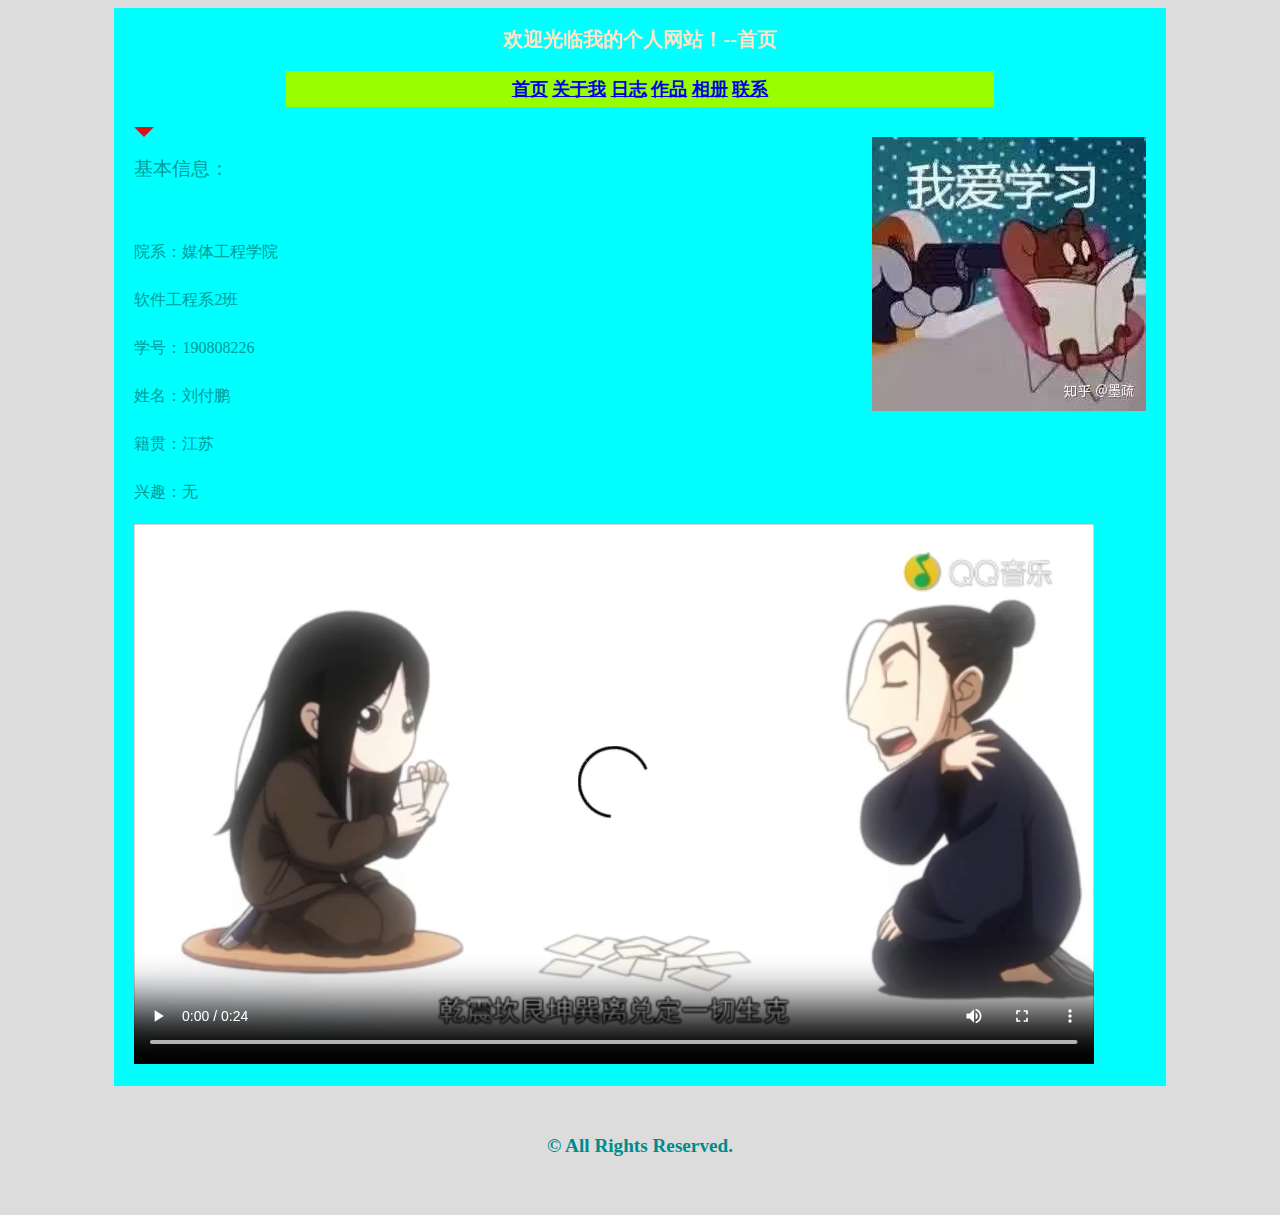
<file: index.html>
﻿<!doctype html>
<html>
<head>
<meta charset="utf-8">
<title>190808226刘付鹏的个人网站--首页</title>
	<link rel="stylesheet" href="css/main.css">
</head>

<body><div id="container">
<strong><big>
<h1>欢迎光临我的个人网站！--首页
<p class="nav"><a href="index.html">首页</a>&nbsp<a href="about.html">关于我</a>&nbsp<a href="diary.html">日志</a>&nbsp<a href="works.html">作品</a>&nbsp<a href="photo.html">相册</a>&nbsp<a href="contact.html">联系</a></h1></p><div id="triangle"></div>
<img src="images/profile.jpg"alt="头像"width="274"height="274"align="right">
<h2><p><big>基本信息：</big></p><br/>
<p>院系：媒体工程学院</p>
<p>软件工程系2班</p>
<p>学号：190808226</p>
<p>姓名：刘付鹏</p>
<p>籍贯：江苏</p>
<p>兴趣：无</p>
<video controls>
	<source src="rsc/movie1.mp4">
	<source src="rsc/movie2.Ogg">
	你的浏览器不支持video标签
</video></div><br/>
<p class="copyright">&copy; All Rights Reserved.</h2></p></p><br/>
</strong></big>
</body>
</html>
</file>
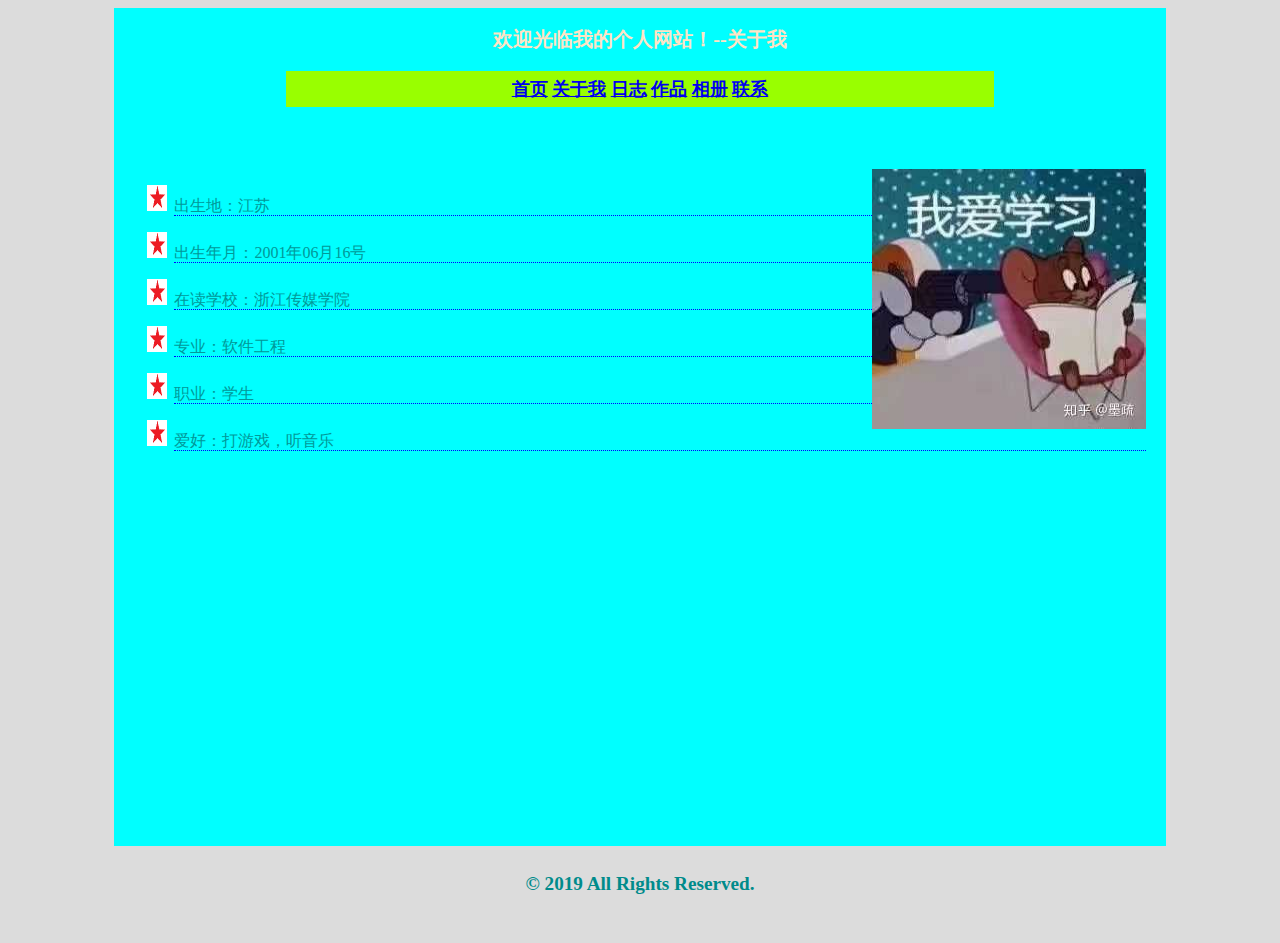
<file: about.html>
<!doctype html>
<html>
<head>
<meta charset="utf-8">
<title>190808226刘付鹏的个人网站--关于我</title>
	<link rel="stylesheet" href="css/main.css">
	<style>
    li{
	height:30px;
	list-style-image:url("images/disc.png");
	line-height:30px;
	border-bottom:1px dotted blue;
	</style>
</head>

<body><div id="container">
<strong><big>
<h1>欢迎光临我的个人网站！--关于我</h1>
<p class="nav"><a href="index.html">首页</a>&nbsp<a href="about.html">关于我</a>&nbsp<a href="diary.html">日志</a>&nbsp<a href="works.html">作品</a>&nbsp<a href="photo.html">相册</a>&nbsp<a href="contact.html">联系</a></p><br/>
<br/>
<img src="images/profile.jpg"alt="头像"width="274"height="260"align="right">
<h2><ul>
	<li><p>出生地：江苏</p></li>
	<li><p>出生年月：2001年06月16号</p></li>
	<li><p>在读学校：浙江传媒学院</p></li>
	<li><p>专业：软件工程</p></li>
	<li><p>职业：学生</p></li>
	<li><p>爱好：打游戏，听音乐</p></li>
	</ul>
<br/><br/><br/><br/><br/><br/><br/><br/><br/><br/><br/><br/><br/><br/><br/><br/><br/><br/><br/><br/>
</div>
<p class="copyright">&copy; 2019 All Rights Reserved.</h2></p><br/>
</strong></big>
</body>
</html>
</file>
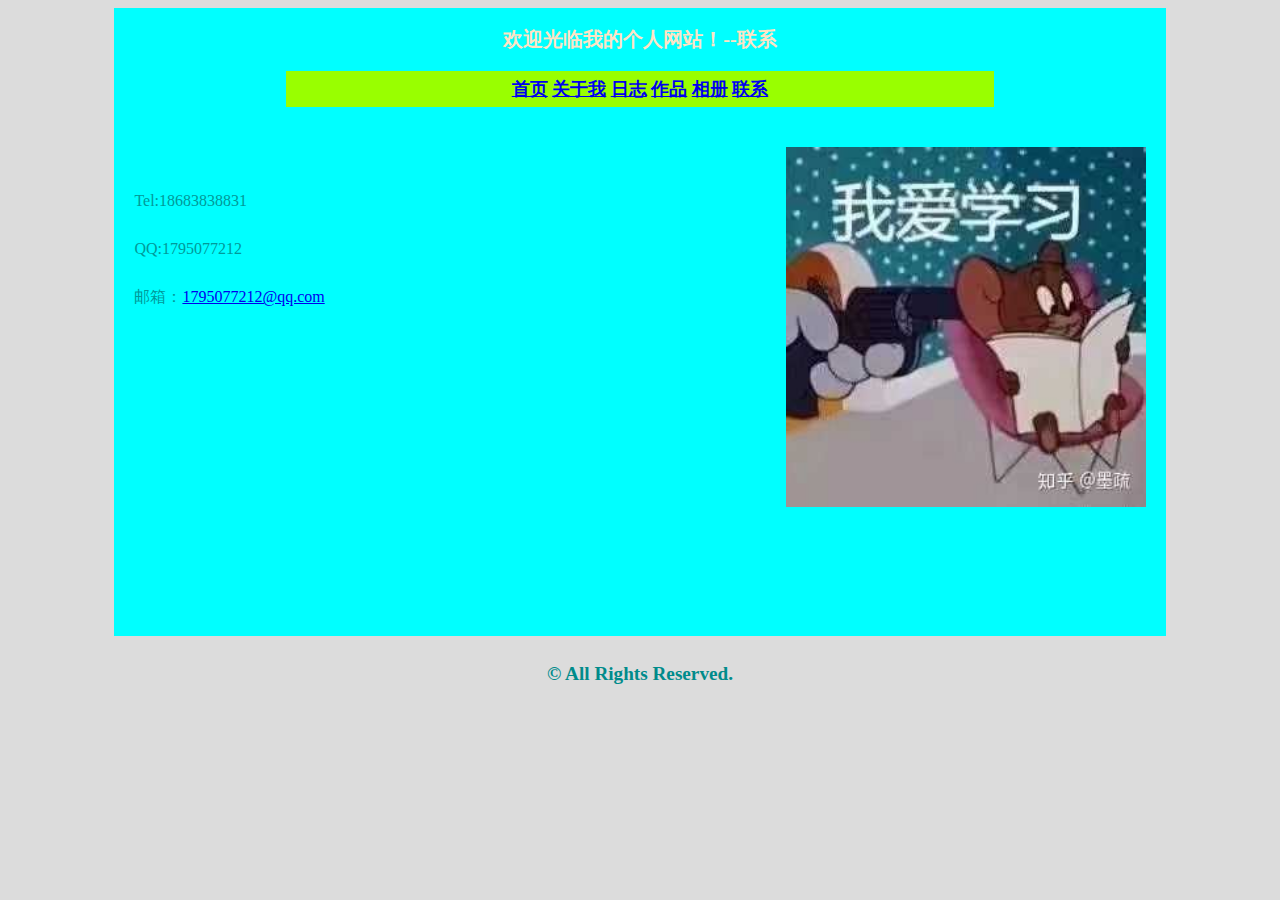
<file: contact.html>
<!doctype html>
<html>
<head>
<meta charset="utf-8">
<title>190808226刘付鹏的个人网站--联系</title>
	<link rel="stylesheet" href="css/main.css">
</head>

<body><div id="container">
<strong><big>
<h1>欢迎光临我的个人网站！--联系</h1>
<p class="nav"><a href="index.html">首页</a>&nbsp<a href="about.html">关于我</a>&nbsp<a href="diary.html">日志</a>&nbsp<a href="works.html">作品</a>&nbsp<a href="photo.html">相册</a>&nbsp<a href="contact.html">联系</a></p><br/>
<img src="images/profile.jpg"alt="头像"width="360"height="360"align="right">
<br/>
<h2><p>Tel:18683838831</p>
<p>QQ:1795077212</p>
<p>邮箱：<a href="mailto:1795077212@qq.com?subject=你好">1795077212@qq.com</a></p><br/>
<br/><br/><br/><br/><br/><br/><br/><br/><br/><br/><br/><br/><br/><br/><br/>
</div>
<p class="copyright">&copy; All Rights Reserved.</h2></p><br/>
</strong></big>
</body>
</html>
</file>
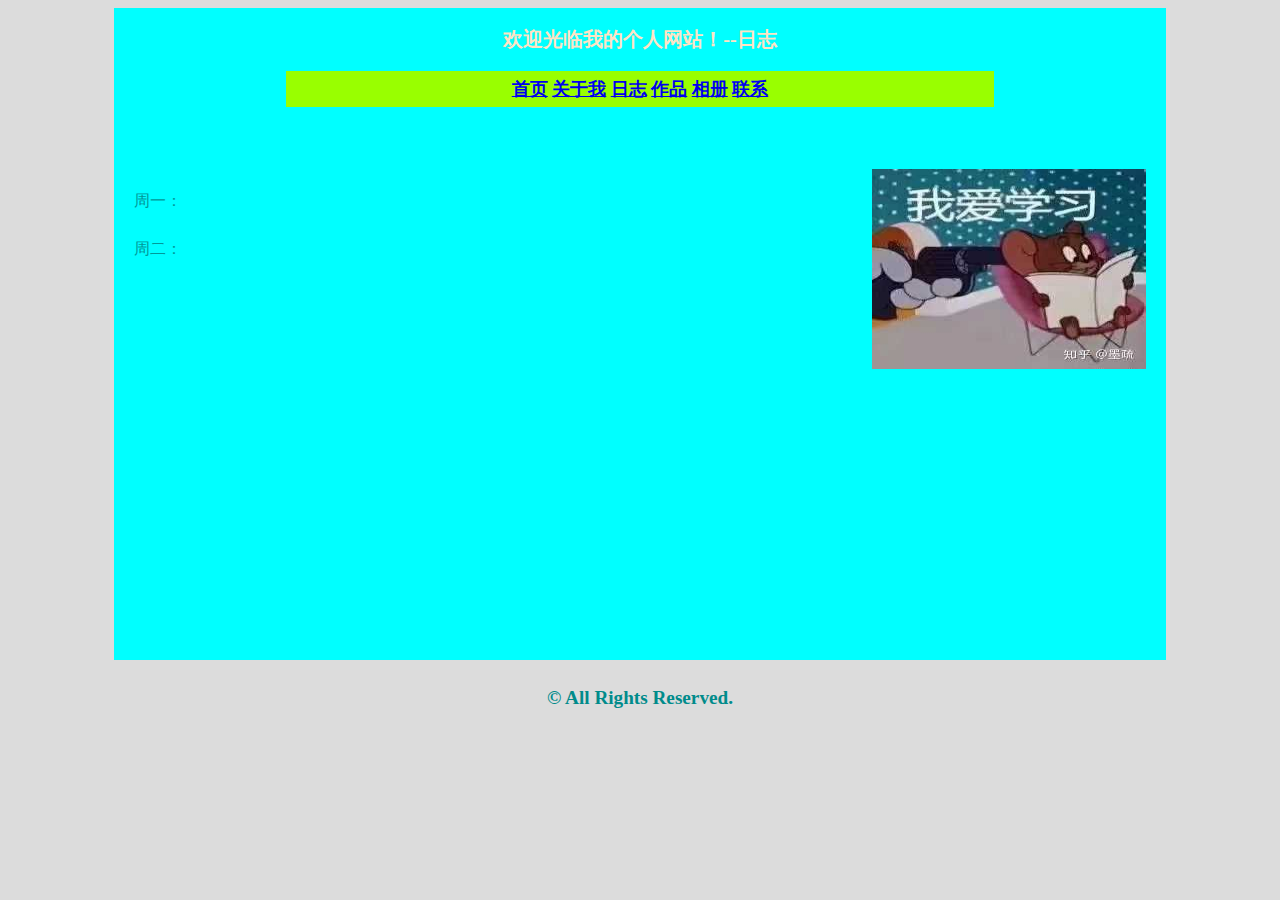
<file: diary.html>
<!doctype html>
<html>
<head>
<meta charset="utf-8">
<title>190808226刘付鹏的个人网站--日志</title>
	<link rel="stylesheet" href="css/main.css">	
</head>

<body><div id="container">
<strong><big>
<body text="blue">
<body bgcolor="#000000">
<h1>欢迎光临我的个人网站！--日志</h1>
<p class="nav"><a href="index.html">首页</a>&nbsp<a href="about.html">关于我</a>&nbsp<a href="diary.html">日志</a>&nbsp<a href="works.html">作品</a>&nbsp<a href="photo.html">相册</a>&nbsp<a href="contact.html">联系</a></p><br/>
<br/>
<img src="images/profile.jpg"alt="头像"width="274"height="200"align="right">
<h2><p>周一：</p>
<p>周二：</p>
<br/><br/><br/><br/><br/><br/><br/><br/><br/><br/><br/><br/><br/><br/><br/><br/><br/><br/><br/><br/>	
</div>
<p class="copyright">&copy; All Rights Reserved.</h2></p><br/>
</strong></big>
</body>
</html>
</file>
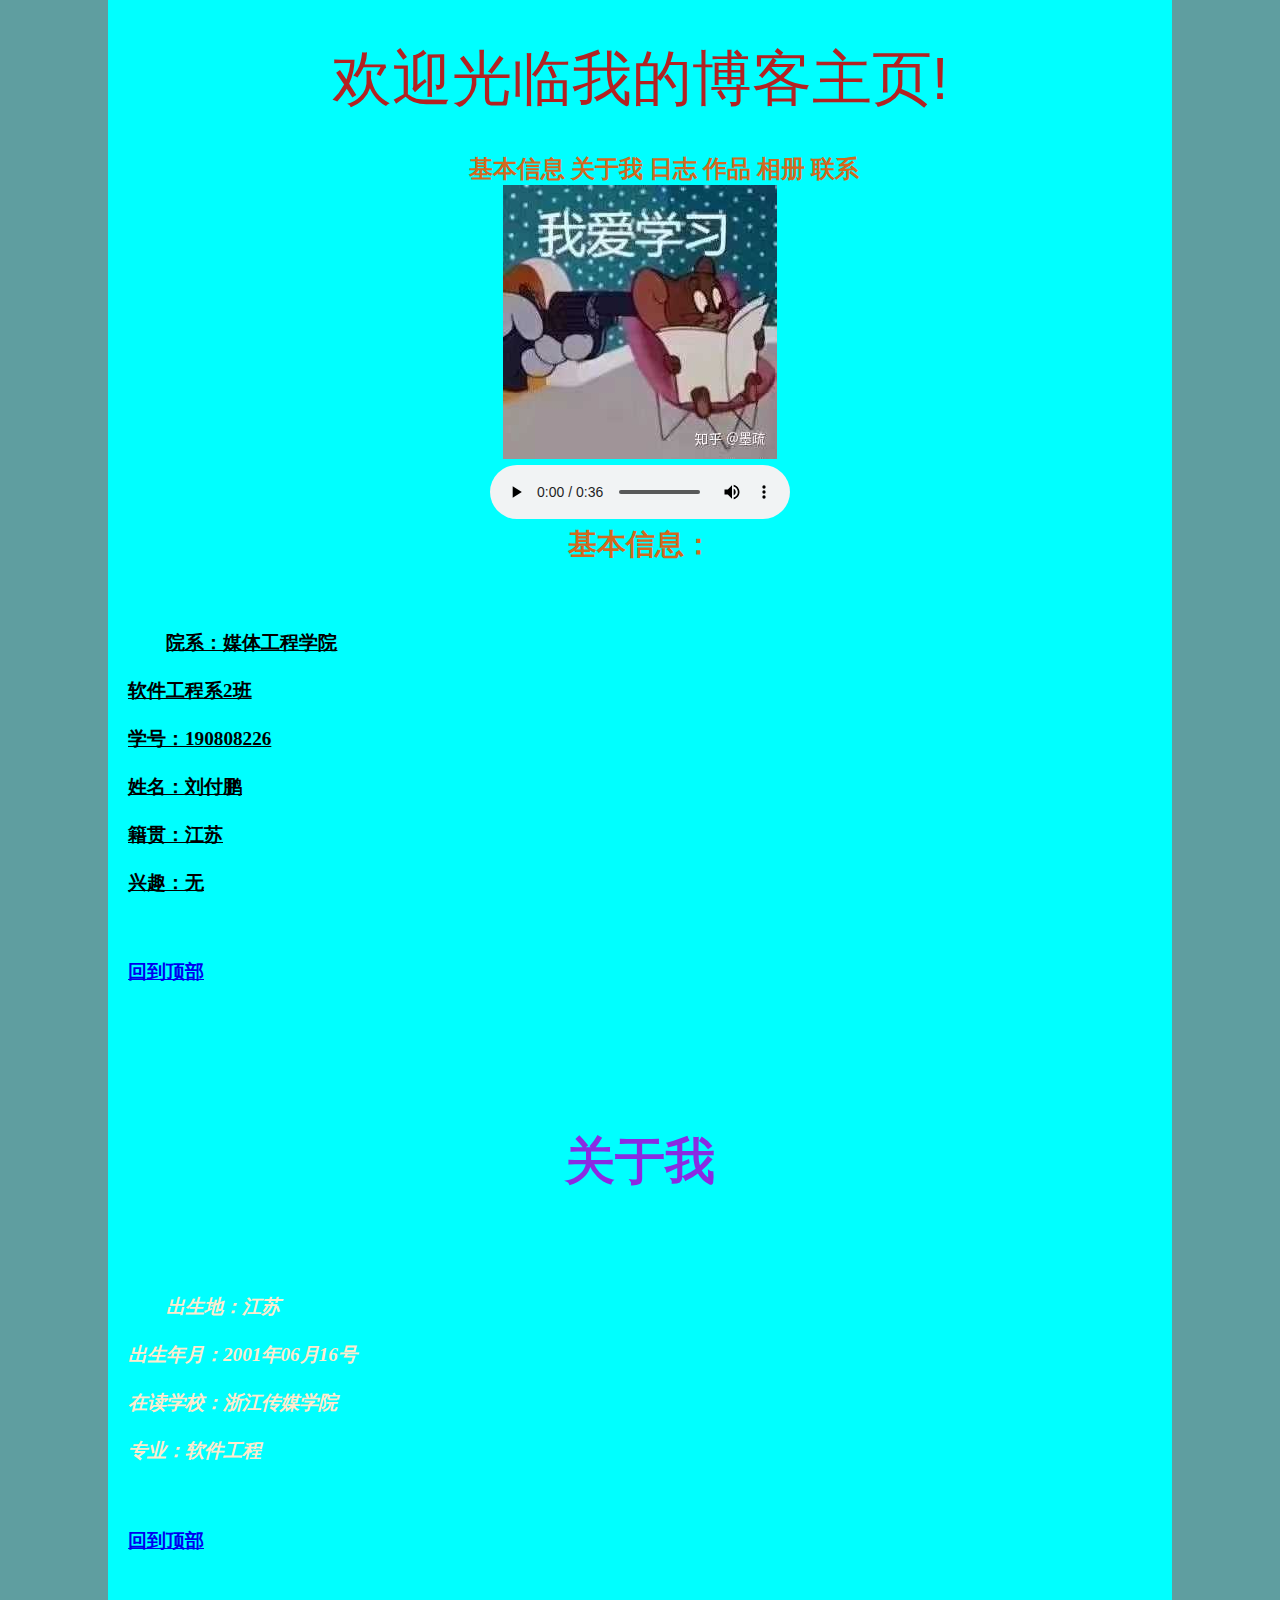
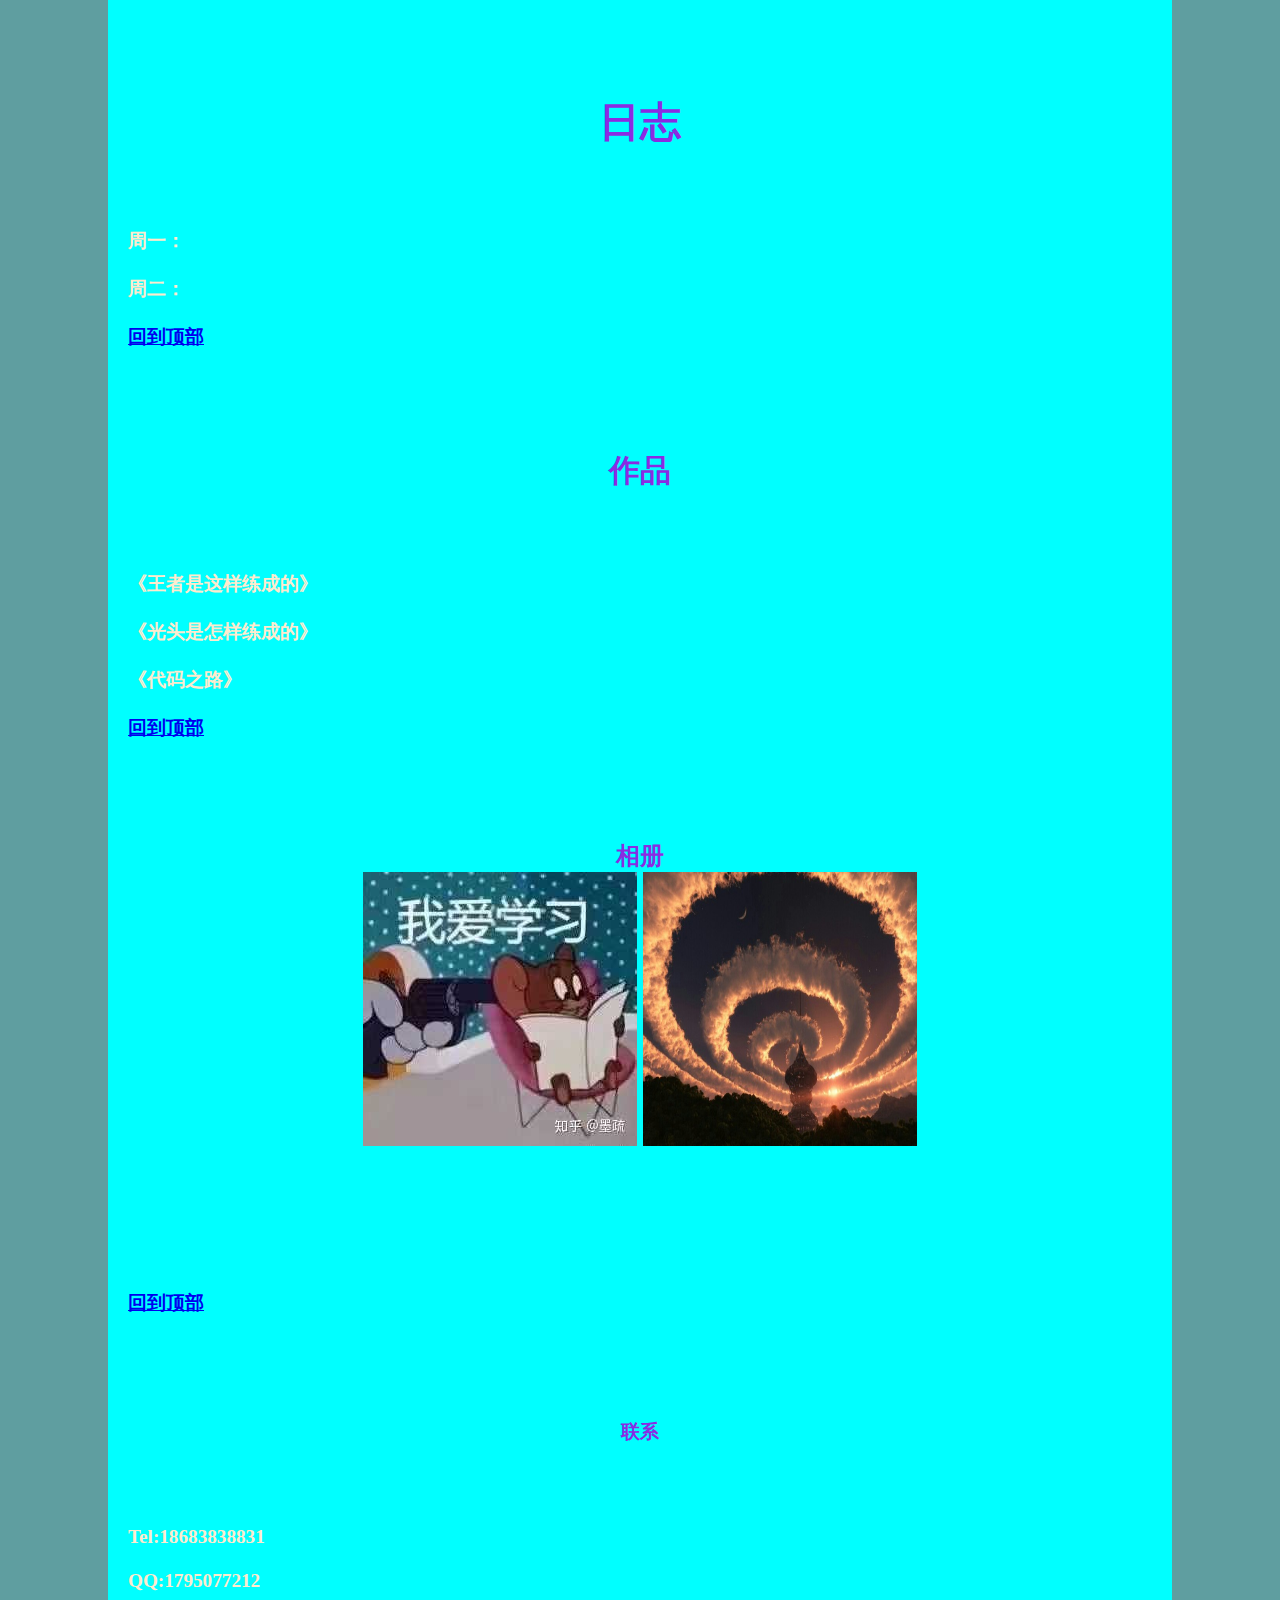
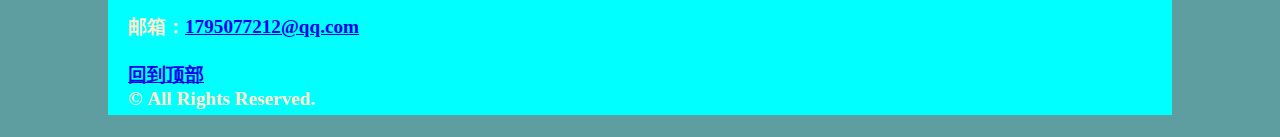
<file: index2.html>
﻿<!doctype html>
<html>
<head>
<meta charset="utf-8">
<title>190808226刘付鹏的博客主页</title>
<style>
	body{
	margin:0;
	padding:0;
	font-size: 16px;
	color: #00F;
	background-color: #EEE;}
	#container{width: 80%;margin:0px auto;padding:5px 20px;background-color: cyan;}
	body{
		background-color: cadetblue;
		color:blanchedalmond;
		font-size:16px
	}
	h1,h2,h3,h4,h5,h6{
		font-family:"Gill Sans", "Gill Sans MT", "Myriad Pro", "DejaVu Sans Condensed", Helvetica, Arial, "sans-serif";
		color: blueviolet;
		text-align: center;
	}
	h1{font-size: 50px;}
	h2{font-size: 42px;}
	h3{font-size: 34px;}
	h4{font-size: 26px;}
	h5{font-size: 20px;}
	h6{font-size: 16px;}
	p{text-indent:2em;
	  font-family: '华文楷体','楷体','宋体';
	}
	p.begin{color: black;text-decoration:underline;}
	p.begina{text-align: center;font-size: 24px;}
	p.begina a{color:chocolate;text-decoration:none;}
	.strong{font-weight: 200;color: firebrick;}
	#p2{font-style: italic}
	</style>
</head>

<body>
<strong><big>

<body text="blue">
<body bgcolor="#000000">
<a name="top" id="top"></a>
<div id="container"><h1>	
<big><span class="strong">欢迎光临我的博客主页!</span></h1></big>
<p><p class="begina"><a href="#info">基本信息</a>&nbsp<a href="#about">关于我</a>&nbsp<a href="#diary">日志</a>&nbsp<a href="#works">作品</a>&nbsp<a href="#photo">相册</a>&nbsp<a href="#contact">联系</a><br/>
<img src="images/profile.jpg"alt="头像"width="274"height="274"><br/>
<audio controls>
   <source src="rsc/song1.mp3">
   <source src="rsc/song2.ogg">
   你的浏览器不支持audio标签
</audio><br/>
<a name="info" id="info"><big>基本信息：</a></p></big><br/>
<p class="begin">院系：媒体工程学院<br/>
<br/>	
软件工程系2班<br/>
<br/>
学号：190808226<br/>
<br/>
姓名：刘付鹏<br/>
<br/>
籍贯：江苏<br/>
<br/>
兴趣：无</p><br/>
<br/>
<a href="#top">回到顶部</a></p><br/>
<br/>
<br/>	
<br/>	
<a name="about" id="about"><h2><big>关于我</big></h2></a><br/>
<br/>
<p><p id="p2">出生地：江苏<br/>
<br/>
出生年月：2001年06月16号<br/>
<br/>
在读学校：浙江传媒学院<br/>
<br/>
专业：软件工程</p><br/>
<br/>
<a href="#top">回到顶部</a></p><br/>
<br/>
<br/>	
<br/>	
<a name="diary" id="diary"><h3><big>日志</big></h3></a><br/>
<br/>
周一：<br/>
<br/>
周二：<br/>
<br/>
<a href="#top">回到顶部</a><br/>	
<br/>	
<br/>	
<br/>	
<a name="works" id="works"><h4><big>作品</big></h4></a><br/>	
<br/>
《王者是这样练成的》<br/>
<br/>
《光头是怎样练成的》<br/>	
<br/>
《代码之路》<br/>
<br/>
<a href="#top">回到顶部</a><br/>	
<br/>	
<br/>	
<br/>	
<a name="photo" id="photo"><h5><big>相册</big></a><br/>	
<img src="images/profile.jpg"alt="相册"width="274"height="274"align="center">
<img src="images/profile2.jpeg"alt="头像"width="274"height="274"align="center"></h5>
<br/>	
<br/>
<br/>	
<br/>	
<br/>	
<a href="#top">回到顶部</a><br/>	
<br/>	
<br/>	
<br/>
<a name="contact" id="contact"><h6><big>联系</big></h6></a><br/>	
<br/>
Tel:18683838831<br/>	
<br/>
QQ:1795077212<br/>
<br/>
邮箱：<a href="mailto:1795077212@qq.com?subject=你好">1795077212@qq.com</a><br/>
<br/>	
<a href="#top">回到顶部</a><br/>	
&copy; All Rights Reserved.</div><br/>
</strong></big>
</body>
</html>
</file>
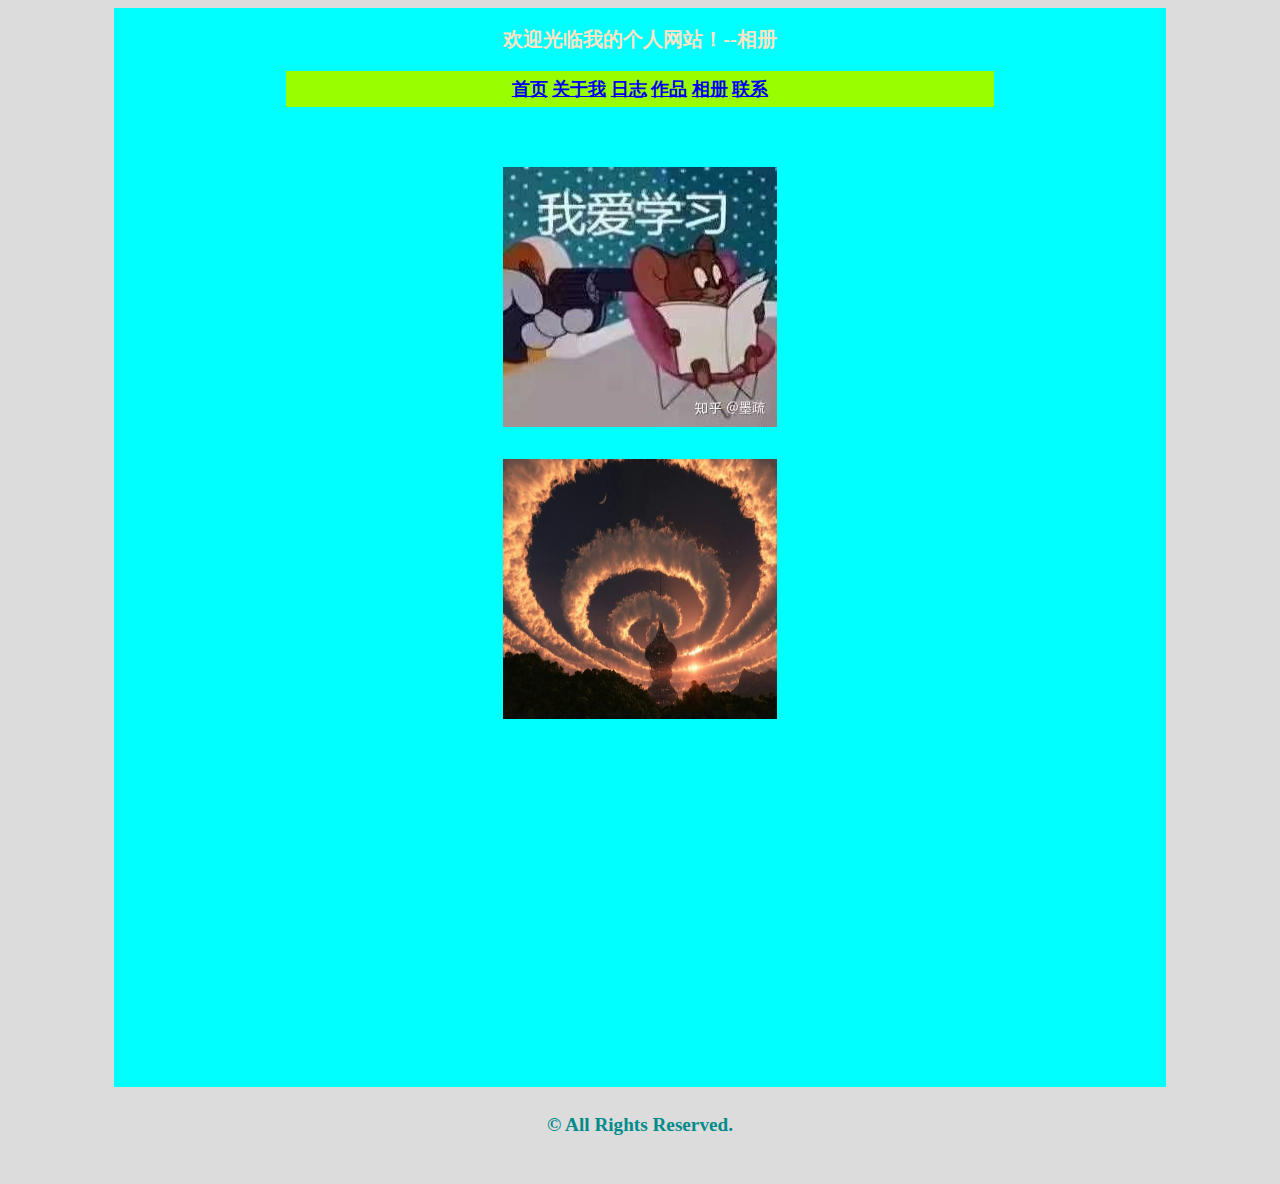
<file: photo.html>
<!doctype html>
<html>
<head>
<meta charset="utf-8">
<title>190808226刘付鹏的个人网站--相册</title>
	<link rel="stylesheet" href="css/main.css">	
</head>
<body><div id="container">
<strong><big>
<h1>欢迎光临我的个人网站！--相册</h1>
<p class="nav"><a href="index.html">首页</a>&nbsp<a href="about.html">关于我</a>&nbsp<a href="diary.html">日志</a>&nbsp<a href="works.html">作品</a>&nbsp<a href="photo.html">相册</a>&nbsp<a href="contact.html">联系</a></p><br/>
<p style="text-align: center;"><img src="images/profile.jpg"alt="相册"width="274"height="260"></p>
<p style="text-align: center;"><img src="images/profile2.jpeg"alt="头像"width="274"height="260"></p>
<br/><br/><br/><br/><br/><br/><br/><br/><br/><br/><br/><br/><br/><br/><br/>
</div>	
<p class="copyright">&copy; All Rights Reserved.</p><br/>
</strong></big>
</body>
</html>
</file>
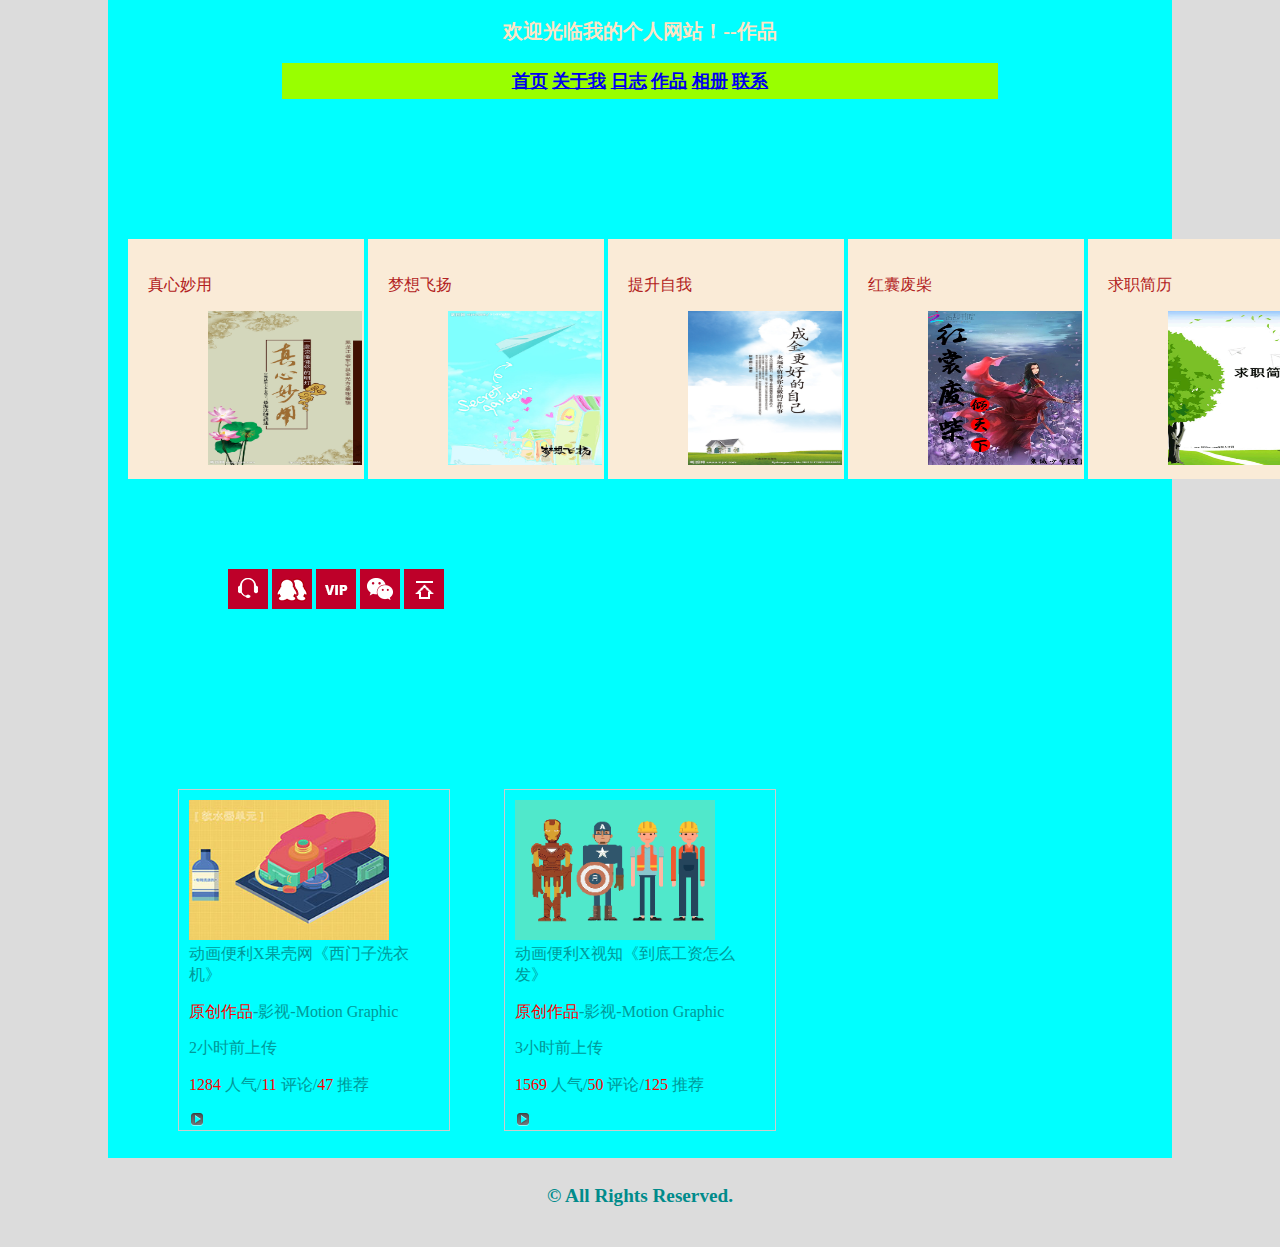
<file: works.html>
<!doctype html>
<html>
<head>
<meta charset="utf-8">
<title>190808226刘付鹏的个人网站--作品</title>
	<link rel="stylesheet" href="css/main.css">
	<style>
		body,ul{margin:0;padding:0;}
		li{list-style:none;}
		ul#works{width: 1400px;height: 230px;margin: 100px auto;}
		  #works li{display:inline-block;width: 216px;height:220px;padding-top: 20px;padding-left: 20px;background-color: antiquewhite;}
		  #works img{width:154px;margin-left:60px;}
		  #works p{color:firebrick}
		ul#maps{width:300px;height:220px;margin:100px 0 0 100px;}
		  #maps li{display:inline-block;width:40px;height:40px;margin-bottom:5px;background-image: url("images/bg.png");}
		  li.first{background-position: -80px -280px;}
		  li.second{background-position:0 -200px;}
		  li.third{background-position:0 -240px;}
		  li.fouth{background-position:0 -320px;}
		  li.fifth{background-position:0 0;}
		ul#common {width:800px;height:350px;}
		#common li{display:inline-block;width:250px;height:320px;margin-left:50px;margin-bottom:10px;padding:10px;border:1px solid #ccc;}
		h3{white-space:nowrap;overflow:hidden;text-flow:ellipsis;line-height:20px;}
		li p{line-height: 20px;}
		li.movie span{font-weight:bold;color:#FF5584;}
		li.hot span{margin-right:10px;color:red;}
		h0{color:red;}
	</style>
</head>

<body><div id="container">
<strong><big>
<h1>欢迎光临我的个人网站！--作品</h1>
<p class="nav"><a href="index.html">首页</a>&nbsp<a href="about.html">关于我</a>&nbsp<a href="diary.html">日志</a>&nbsp<a href="works.html">作品</a>&nbsp<a href="photo.html">相册</a>&nbsp<a href="contact.html">联系</a></p><br/>
<h2>
<ul id="works">
	<li><p>真心妙用</p><img src="images/profile5.jpg"alt="tupian"width="130"height="154"></li>
	<li><p>梦想飞扬</p><img src="images/profile6.jpg"alt="tupian"width="130"height="154"></li>
	<li><p>提升自我</p><img src="images/profile7.jpg"alt="tupian"width="130"height="154"></li>
	<li><p>红囊废柴</p><img src="images/profile8.jpg"alt="tupian"width="130"height="154"></li>
	<li><p>求职简历</p><img src="images/profile9.gif"alt="tupian"width="130"height="154"></li>
</ul>
	<ul id="maps">
		<li class="first"></li>
		<li class="second"></li>
		<li class="third"></li>
		<li class="fouth"></li>
		<li class="fifth"></li>
	</ul>
	<ul id="common">
		<li>
			<img src="images/pic1.jpg"alt="pic"width="200"height="140"><br/>
			动画便利X果壳网《西门子洗衣机》
			<p class="movie"><span><h0>原创作品</h0></span>-影视-Motion Graphic</p>2小时前上传
			<p class="hot"><span><h0>1284<h0></span> 人气/<span><h0>11<h0></span> 评论/<span><h0>47<h0></span> 推荐</p> 
			<img src="images/play.png"alt="">
		</li>
		<li>
			<img src="images/pic2.gif"alt="pic"width="200"height="140"><br/>
			动画便利X视知《到底工资怎么发》
			<p class="movie"><span><h0>原创作品</h0></span>-影视-Motion Graphic</p>3小时前上传
			<p class="hot"><span><h0>1569</h0></span> 人气/<span><h0>50</h0></span> 评论/<span><h0>125</h0></span> 推荐</p> 
			<img src="images/play.png"alt="">
		</li>
	</ul>
</div>	
<p class="copyright">&copy; All Rights Reserved.</h2></p><br/>
</strong></big>
</body>
</html>
</file>
<file: css/main.css>
@charset "utf-8";
/* CSS Document */
body{font-size: 16px;color: darkcyan;background-color: gainsboro;}
h1{text-align: center;font-family: '方正姚体';'黑体';'宋体';font-size: 20px;font-weight: bolder;color: bisque;}
h2{font-family: '黑体';font-size: 16px;font-weight: normal;color: #099;}
p{line-height: 2em;}
.nav{background-color: #9F0;margin-left: 15%;margin-right: 15%;text-align: center; font-size: 18px;}	
.copyright{text-align: center;margin-bottom: 10px;}
#triangle{width:0;height:0;border:10px solid transparent;border-top-color:#DD1215;border-bottom:0;}
#container{width: 80%;min-height: 7oopx;margin:0 auto;padding:5px 20px;background-color: cyan;}
</file>
